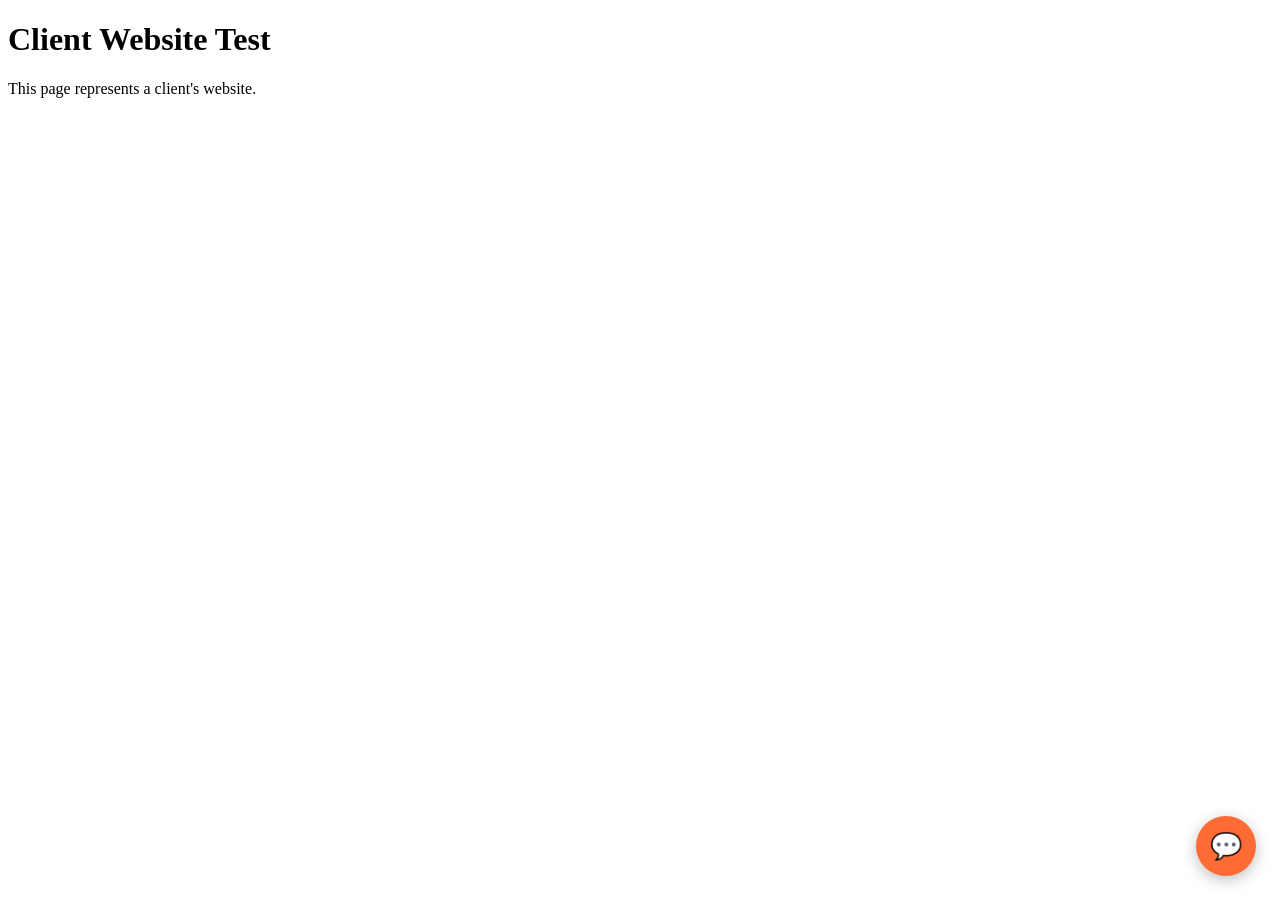
<file: widget/test.html>
<!DOCTYPE html>
<html lang="en">

<head>
    <meta charset="UTF-8">
    <title>Client Website Test</title>
</head>

<body>

    <h1>Client Website Test</h1>

    <p>This page represents a client's website.</p>

    <!-- Smart Restaurant AI Chatbot -->
    <script
        src="widget.js"
        data-api-url="https://smart-restaurant-qzvz.onrender.com"
        data-client-id="abc-restaurant"
        data-title="ABC Restaurant Assistant">
    </script>

</body>

</html>
</file>
